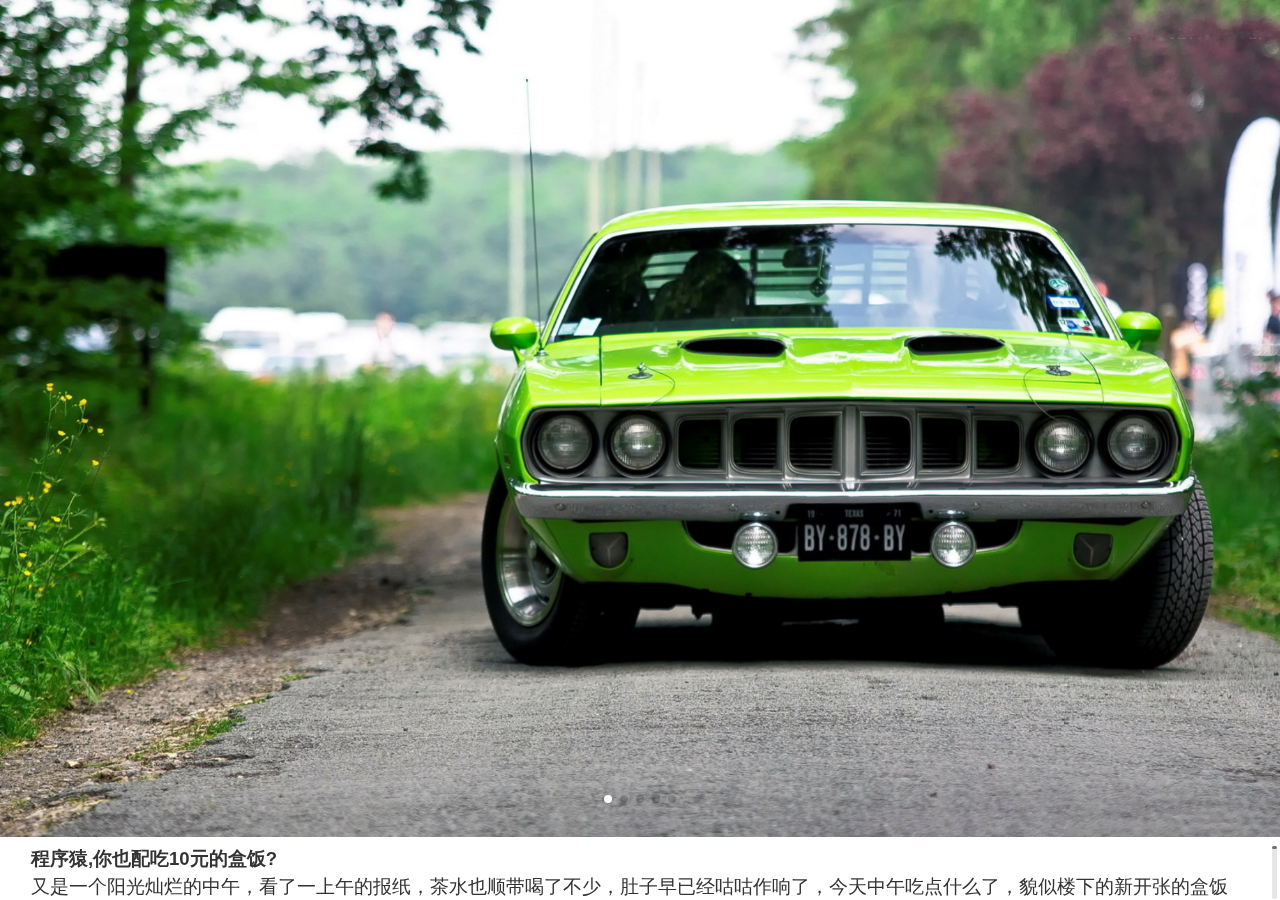
<file: index.html>
<!DOCTYPE html>
<html lang="en">

<head>
    <meta charset="UTF-8">

    <meta name="viewport" content="width=device-width, user-scalable=no, initial-scale=1.0, maximum-scale=1.0, minimum-scale=1.0">
    <title>移动jd主页</title>
    <link rel="stylesheet" href="./lib/swiper/css/swiper.min.css">
    <link rel="stylesheet" href="./less/slide.css">
    <script src="./lib/less/less.js"></script>

</head>
<script>
    // 设置rem根目录字体大小;
    // function resize() {
    //     var designWidth = 1080;
    //     var designFontSize = 100;
    //     var windowWidth = document.documentElement.offsetWidth;
    //     var nowFontSize = windowWidth / (designWidth / designFontSize);
    //     document.documentElement.style.fontSize = nowFontSize + 'px';
    // }
    // resize();
    
    function resize(){
        var html = document.documentElement;
        var layout = html.offsetWidth;
        console.log(layout);
        html.style.fontSize=layout/12.42+"px";  //50px=1rem  2rem
                                            //2rem
    }
    resize()
    window.addEventListener("resize",resize)
</script>
<script src="./lib/swiper/js/swiper.min.js"></script>

<body>



    <!-- 轮播图区域 -->
    <section id="banner">
        <div class="swiper-container">
            <div class="swiper-wrapper">
                <div class="swiper-slide"><a href="#"><img src="./images/1.jpg" alt=""></a></div>
                <div class="swiper-slide"><a href="#"><img src="./images/2.jpg" alt=""></a></div>
                <div class="swiper-slide"><a href="#"><img src="./images/3.jpg" alt=""></a></div>
                <div class="swiper-slide"><a href="#"><img src="./images/4.jpg" alt=""></a></div>
                <div class="swiper-slide"><a href="#"><img src="./images/5.jpg" alt=""></a></div>


            </div>
            <!-- 如果需要分页器 -->
            <div class="swiper-pagination"></div>

        </div>
    </section>

    <main id="main">
        <div class="swiper-container">
            <div class="swiper-wrapper">
                <div class="swiper-slide">
                    <h4>程序猿,你也配吃10元的盒饭?</h4>
                    <p>又是一个阳光灿烂的中午，看了一上午的报纸，茶水也顺带喝了不少，肚子早已经咕咕作响了，今天中午吃点什么了，貌似楼下的新开张的盒饭还不错，于是我来到楼下准备买上一盒。<br>
                        菜色还不错，价格有6元，8元，10元，12元，20元的，像哥这样的精英管理人才，怎么着也的吃最高级的才配合身份，就在我准备购买时，一个响亮的声音响起。</p>
                    <p>"老板，给我一份10元的盒饭"。</p>
                    <p>顺势撇了一眼，一个小伙子，眉开眼笑的靠近盒饭铺，今天是1号，看样子是发工资了。就当他走近时，看到了我，刚才的欢愉的表情瞬时黯淡下去，他知道我认出了他，靠，满头白里带一点黑的头发，永远没睡醒的眼神，以及那凌乱的胡渣子，都出卖了他的身份。我继续狠狠的盯着他，他越发的羞愧了，我犀利的眼神正在和他做着底层通信，我默默的向他传达一个信息，<br>
                        "你，也配吃10元的盒饭?"。</p>
                    <p> 他哀怜的眼神似乎在祈求我不要拆穿他的身份，可惜，哥这么有正义感的人，怎么能在这个时候放弃原则!<br>
                        "你不是隔壁公司的程序员么?"<br>
                        就这一瞬间，他整个人似乎崩溃下去，刚才欢愉的表情彻底变为哭丧，周围的小摊贩以及路人甲乙丙丁，都纷纷投来了鄙视的眼光，他瘟鸡一样的双手抓着头发，痛苦的蹲了下去。</p>
                    <p> 就在这时，人群中终于有人忍不住了，大声呵骂到，<br>
                        "呸，程序员也敢吃10元的盒饭，真不要脸"<br>
                        一位老大娘好心的提醒到，<br>
                        "小伙子啊，你一个程序员，挣点钱不容易啊，怎么吃10元的盒饭啊"</p>
                    <p>一名打扮妖艳入时的姑娘说到，<br>
                        "人家当小姐的都才吃10元，你也敢要10元的?"<br>
                        我义正言辞的给他说到，<br>
                        "我说一句话顶你写一万行代码，也才吃20元的盒饭，你竟敢吃10元的"<br>
                        老板也发话了，<br>
                        "是程序员啊，太不好意思了，你吃6元的吧，不然人家知道我卖了你10元的，我这生意就做不了啊"</p>
                    <p> 他终于发出颤抖的声音说到<br>
                        "对不起，我刚才说错了，给我一份6元的"。<br>
                        这时人群中爆发出激烈的掌声，我知道，这是我又一次坚持原则，换来的荣誉的赞赏!
                    </p>
                </div>
            </div>
            <!-- Add Scroll Bar -->
            <div class="swiper-scrollbar"></div>
        </div>



    </main>


    <script>
        var mySwiper = new Swiper('#banner .swiper-container', {
            //   direction: 'vertical', // 垂直切换选项
            loop: true, // 循环模式选项

  
            pagination: {
                el: '.swiper-pagination',
            },
            // navigation: {
            //     nextEl: '.swiper-button-next',
            //     prevEl: '.swiper-button-prev',
            // },
            effect: 'fade',

            centeredSlides: true,
            autoplay: {
                delay: 2500,
                disableOnInteraction: false,
            },
        })
        var swiper = new Swiper('#main .swiper-container', {
            direction: 'vertical',
            slidesPerView: 'auto',
            freeMode: true,
            scrollbar: {
                el: '.swiper-scrollbar',
            },
             mousewheel: true,
        });
    </script>

</body>

</html>
</file>
<file: less/slide.css>
/* 定义jd主题色变量 */
/* 1. 放样式初始化 */
* {
  margin: 0px;
  padding: 0px;
  /* 移动端都会设置盒模型为border-box */
  box-sizing: border-box;
  /* 去掉内边框 */
  outline: 0;
  /* 去除a标签的按住高亮背景色 */
  -webkit-tap-highlight-color: rgba(0, 0, 0, 0);
}
input,
select {
  /* 消除输入框和按钮的原生外观，在iOS上加上这个属性才能给按钮和输入框自定义样式 */
  /* 另外，select加上这个属性后，select的高度就可以改变了 */
  -webkit-appearance: none;
}
/* 去掉小圆点 */
li {
  list-style: none;
}
img {
  /* 去除图片3px间隙 */
  vertical-align: middle;
}
a {
  background: transparent;
  text-decoration: none;
  /* 设置a标签的高亮背景色 手指按住的时候会出现 */
  -webkit-tap-highlight-color: transparent;
  color: #666;
}
/* 样式初始化 */
html {
  font-family: "Helvetica Neue", Helvetica, STHeiTi, Arial, sans-serif;
  -ms-text-size-adjust: 100%;
  -webkit-text-size-adjust: 100%;
  font-size: 200px;
}
body {
  margin: 0;
  /* 默认网页字体都使用了14px */
  font-size: 14px;
  line-height: 1.5;
  color: #333333;
  background-color: white;
  height: 100%;
  overflow-x: hidden;
  -webkit-overflow-scrolling: touch;
}
article,
aside,
details,
figcaption,
figure,
footer,
header,
hgroup,
main,
nav,
section,
summary {
  display: block;
}
audio,
canvas,
progress,
video {
  display: inline-block;
  vertical-align: baseline;
}
audio:not([controls]) {
  display: none;
  height: 0;
}
[hidden],
template {
  display: none;
}
svg:not(:root) {
  overflow: hidden;
}
a:active {
  outline: 0;
}
a:active {
  color: #006699;
}
abbr[title] {
  border-bottom: 1px dotted;
}
b,
strong {
  font-weight: bold;
}
dfn {
  font-style: italic;
}
mark {
  background: #ff0;
  color: #000;
}
small {
  font-size: 80%;
}
sub,
sup {
  font-size: 75%;
  line-height: 0;
  position: relative;
  vertical-align: baseline;
}
sup {
  top: -0.5em;
}
sub {
  bottom: -0.25em;
}
img {
  border: 0;
  vertical-align: middle;
}
hr {
  -moz-box-sizing: content-box;
  box-sizing: content-box;
  height: 0;
}
pre {
  overflow: auto;
  white-space: pre;
  white-space: pre-wrap;
  word-wrap: break-word;
}
code,
kbd,
pre,
samp {
  font-family: monospace, monospace;
  font-size: 1em;
}
button,
input,
optgroup,
select,
textarea {
  color: inherit;
  font: inherit;
  margin: 0;
}
button {
  overflow: visible;
}
button,
select {
  text-transform: none;
}
button,
html input[type="button"],
input[type="reset"],
input[type="submit"] {
  -webkit-appearance: button;
  cursor: pointer;
}
button[disabled],
html input[disabled] {
  cursor: default;
}
button::-moz-focus-inner,
input::-moz-focus-inner {
  border: 0;
  padding: 0;
}
input {
  line-height: normal;
  border: 0;
  outline: 0;
}
input[type="checkbox"],
input[type="radio"] {
  box-sizing: border-box;
  padding: 0;
}
input[type="number"]::-webkit-inner-spin-button,
input[type="number"]::-webkit-outer-spin-button {
  height: auto;
}
input[type="search"] {
  -webkit-appearance: textfield;
  -moz-box-sizing: border-box;
  -webkit-box-sizing: border-box;
  box-sizing: border-box;
}
input[type="search"]::-webkit-search-cancel-button,
input[type="search"]::-webkit-search-decoration {
  -webkit-appearance: none;
}
legend {
  border: 0;
  padding: 0;
}
textarea {
  overflow: auto;
  resize: vertical;
}
optgroup {
  font-weight: bold;
}
table {
  border-collapse: collapse;
  border-spacing: 0;
}
td,
th {
  padding: 0;
}
html,
button,
input,
select,
textarea {
  font-family: "Helvetica Neue", Helvetica, STHeiTi, Arial, sans-serif;
}
h1,
h2,
h3,
h4,
h5,
h6,
p,
figure,
form,
blockquote {
  margin: 0;
}
ul,
ol,
li,
dl,
dd {
  margin: 0;
  padding: 0;
}
ul,
ol {
  list-style: none outside none;
}
h1,
h2,
h3 {
  line-height: 2;
  font-weight: normal;
}
h1 {
  font-size: 18px;
}
h2 {
  font-size: 16px;
}
h3 {
  font-size: 14px;
}
input::-moz-placeholder,
textarea::-moz-placeholder {
  color: #cccccc;
}
input:-ms-input-placeholder,
textarea:-ms-input-placeholder {
  color: #cccccc;
}
input::-webkit-input-placeholder,
textarea::-webkit-input-placeholder {
  color: #cccccc;
}
/* 2. 放所有页面都会用到公共类 */
/* 边框的公共类名 */
.bt {
  border-top: 1px solid #ccc;
}
.bb {
  border-bottom: 1px solid #ccc;
}
.bl {
  border-left: 1px solid #ccc;
}
.br {
  border-right: 1px solid #ccc;
}
#header {
  height: 0.45rem;
  width: 100%;
  background-color: #cc332a;
  position: fixed;
  top: 0;
  left: 0;
  display: flex;
  z-index: 999;
}
#header .icon-logo {
  display: block;
  width: 0.7rem;
  height: 0.4rem;
  background-position: 0 -1.08rem;
  padding-left: 0.1rem;
  padding-top: 0.1rem;
  background-image: url("../images/sprites.png");
  background-size: 2rem 2rem;
  background-origin: content-box;
  background-clip: content-box;
}
#header form {
  padding-left: 0.15rem;
  padding-top: 0.05rem;
  flex: 1;
  position: relative;
}
#header form .icon-search {
  width: 0.25rem;
  height: 0.2rem;
  background-position: -0.59rem -1.08rem;
  position: absolute;
  left: 0.22rem;
  top: 0.1rem;
}
#header form input {
  border-radius: 0.175rem;
  height: 0.3rem;
  padding-left: 0.35rem;
}
#header .login {
  width: 0.5rem;
  font-size: 0.15rem;
  padding-top: 0.11rem;
  padding-right: 0.12rem;
  text-align: center;
  color: #fff;
}
#footer {
  z-index: 999;
  background-color: #ccc;
  position: fixed;
  bottom: 0;
  left: 0;
  width: 100%;
}
#footer ul {
  display: flex;
}
#footer ul li {
  height: 0.66rem;
  width: 25%;
  position: relative;
}
#footer ul li a {
  left: 50%;
  transform: translate(-50%);
  display: block;
  text-align: center;
  width: 0.25rem;
  height: 0.48rem;
  background-image: url("../images/sprites.png");
  background-position: -0.32rem -0.32rem;
  background-size: 2rem 2rem;
  background-origin: content-box;
  background-clip: content-box;
  padding-top: 0.1rem;
  position: absolute;
  font-size: 0.06rem;
}
#footer ul li a p {
  position: absolute;
  bottom: -0.04rem;
}
#banner {
  width: 12.42rem;
  position: absolute;
  left: 0;
  top: 0;
}
#banner .swiper-container {
  width: 12.42rem;
}
#banner .swiper-container img {
  /* 轮播图全屏的和屏幕宽度有关可以使用vw */
  height: 8.12rem;
}
#banner .swiper-pagination-bullet-active {
  background-color: #fff;
}
#banner .swiper-container-horizontal > .swiper-pagination-bullets {
  bottom: 0.27rem;
}
#main {
  padding-top: 8.2rem;
  width: 12.42rem;
  height: 100vh;
  overflow: hidden;
  box-sizing: border-box;
}
#main .swiper-container {
  width: 100%;
  height: 100%;
}
#main .swiper-container .swiper-wrapper {
  width: 100%;
  height: 100%;
}
#main .swiper-container .swiper-wrapper .swiper-slide {
  font-size: 0.18rem;
  height: auto;
  padding-bottom: 0.5rem;
  padding-left: 0.3rem;
  padding-right: 0.5rem;
}
</file>
